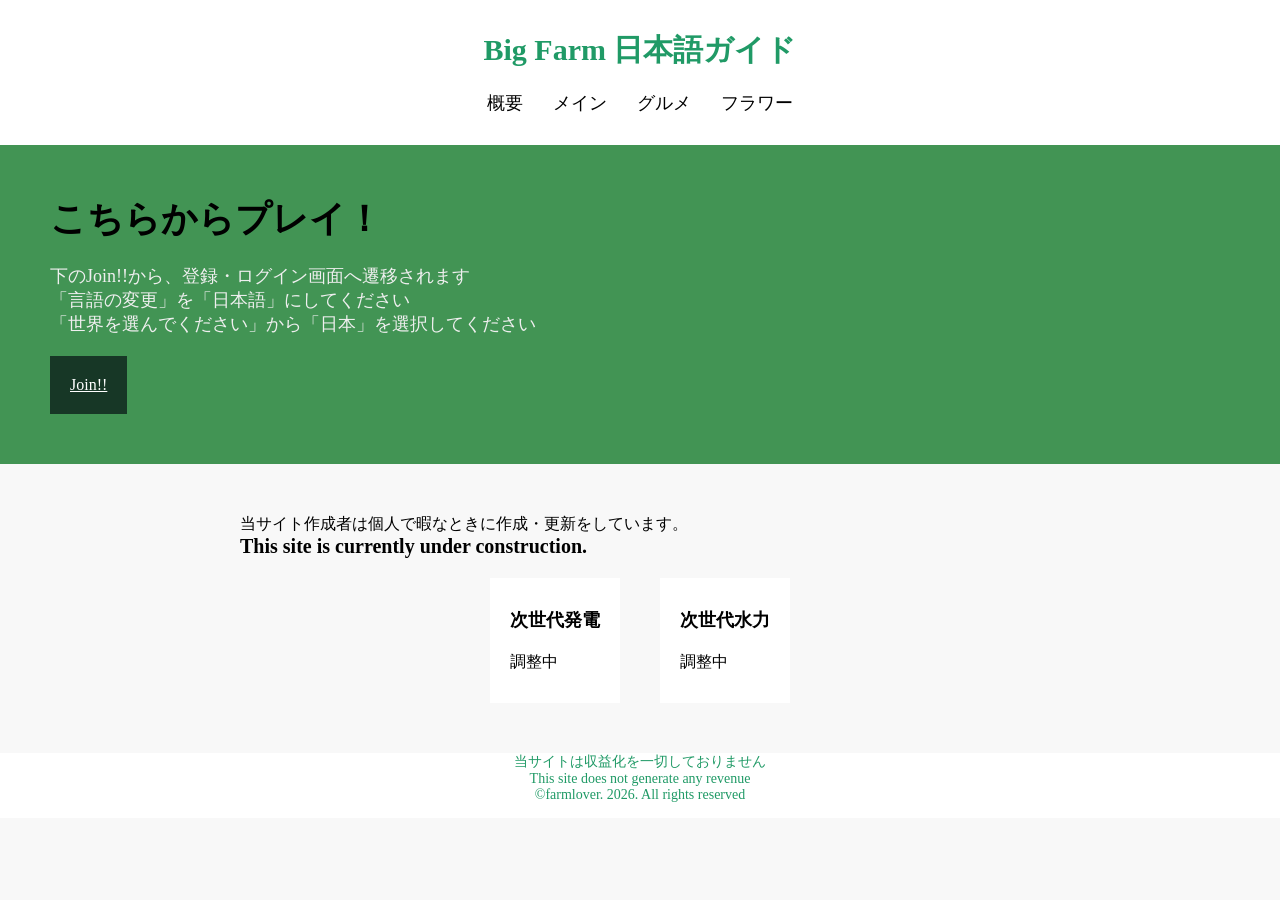
<file: index.html>
<!-- Ctrl+/でコメントアウト -->

<!DOCTYPE html>
<html lang="en">
<head>
    <meta charset="UTF-8">
    <meta name="viewport" content="width=device-width, initial-scale=1.0">
    <link rel="stylesheet" href="index_css.css">
    <title>Document</title>
</head>

<body>
    <div class="header">
        <h1>
            <a class="title" href="toppage.html">Big Farm 日本語ガイド</a>
        </h1>
        <ul>
            <li>
                <a href="">概要</a>
            </li>
            <li>
                <!-- <img src="173802.png" alt="error" title="" width="20" height="18"> -->
                <a href="01_mainfarm.html">メイン</a>
            </li>
            <li>
                <a href="gourmetfarm.html">グルメ</a>
            </li>
            <li>
                <a href="flowerfarm.html">フラワー</a>
            </li>
        </ul>
    </div>

    <div class="herosection">
        <h2>こちらからプレイ！</h2>
        <p class="hero-description">
            下のJoin!!から、登録・ログイン画面へ遷移されます<br>
            「言語の変更」を「日本語」にしてください<br>
            「世界を選んでください」から「日本」を選択してください
        </p>
        <a class="hero-anchor" href="https://goodbigfarm.eu/ja/">Join!!</a>
    </div>

<!--ここまで確認済み-->

    <div class="point">
        <p>当サイト作成者は個人で暇なときに作成・更新をしています。</p>
        <h3>This site is currently under construction.</h3>
        <div class="cards">
            <div class="card-item">
                <h4>次世代発電</h4>
                <p class="point-description">
                    調整中
                </p>
            </div>
            <div class="card-item">
                <h4>次世代水力</h4>
                <p class="point-description">
                    調整中
                </p>
            </div>
        </div>
    </div>



    <div class="footer">
        <p>当サイトは収益化を一切しておりません</p>
        <p>This site does not generate any revenue</p>
        <p>©farmlover. 2026. All rights reserved</p>
    </div>
</body>
</html>

<!--  
<img src="2026-05-13 070932.png" alt="エラー" title="人の顔" width="auto" height="auto">
-->
</file>
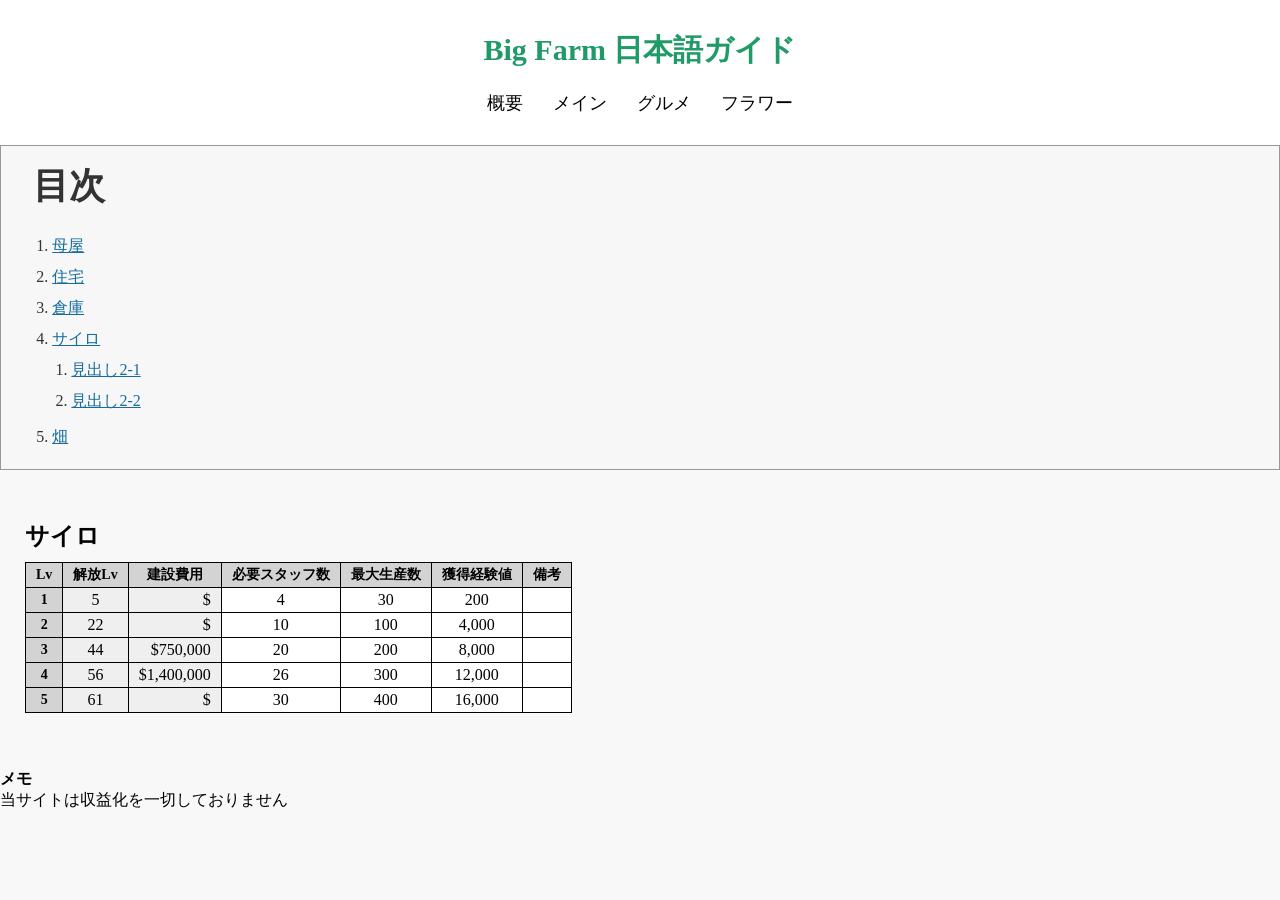
<file: 01_mainfarm.html>
<!DOCTYPE html>
<html lang="en">
<head>
    <meta charset="UTF-8">
    <meta name="viewport" content="width=device-width, initial-scale=1.0">
    <link rel="stylesheet" href="01_mainfarm_css.css">
    <title>Document</title>
</head>
<body>
    <div class="header">
        <h1>
            <a class="title" href="index.html">Big Farm 日本語ガイド</a>
        </h1>
        <ul>
            <li>
                <a href="">概要</a>
            </li>
            <li>
                <!-- <img src="173802.png" alt="error" title="" width="20" height="18"> -->
                <a href="01_mainfarm.html">メイン</a>
            </li>
            <li>
                <a href="gourmetfarm.html">グルメ</a>
            </li>
            <li>
                <a href="flowerfarm.html">フラワー</a>
            </li>
        </ul>
    </div>


<!--ここまで確認済み-->


    <div class="outline">
        <h2>目次</h2>
        <ol>
            <li><a href="02_hq.html">母屋</a></li>
            <li><a href="03_house.html">住宅</a></li>
            <li><a href="04_warehouse.html">倉庫</a></li>
            <li>
                <a href="#silo">サイロ</a>
                <ol>
                    <li><a href="#">見出し2-1</a></li>
                    <li><a href="#">見出し2-2</a></li>
                </ol>
            </li>
            <li><a href="#field">畑</a></li>
        </ol>
    </div>

    
    
    
    
    
    
    
    


    <div class="silo">
        <h3 id="silo">サイロ</h3>
        <table border="1">
            <tr>
                <th>Lv</th>
                <th>解放Lv</th>
                <th>建設費用</th>
                <th>必要スタッフ数</th>
                <th>最大生産数</th>
                <th>獲得経験値</th>
                <th>備考</th>
            </tr>
            <tr>
                <th>1</th>
                <td>5</td>
                <td>$ </td>
                <td>4</td>
                <td>30</td>
                <td>200</td>
                <td></td>
            </tr>
            <tr>
                <th>2</th>
                <td>22</td>
                <td>$ </td>
                <td>10</td>
                <td>100</td>
                <td>4,000</td>
                <td></td>
            </tr>
            <tr>
                <th>3</th>
                <td>44</td>
                <td>$750,000 </td>
                <td>20</td>
                <td>200</td>
                <td>8,000</td>
                <td></td>
            </tr>
            <tr>
                <th>4</th>
                <td>56</td>
                <td>$1,400,000 </td>
                <td>26</td>
                <td>300</td>
                <td>12,000</td>
                <td></td>
            </tr>
            <tr>
                <th>5</th>
                <td>61</td>
                <td>$ </td>
                <td>30</td>
                <td>400</td>
                <td>16,000</td>
                <td></td>
            </tr>
        </table>
    </div>








    <br>
    <br>
    <h4>メモ</h4>
    <p></p>

    <div class="footer">
        <p>当サイトは収益化を一切しておりません</p>
    </div>
</body>
</html>
</file>
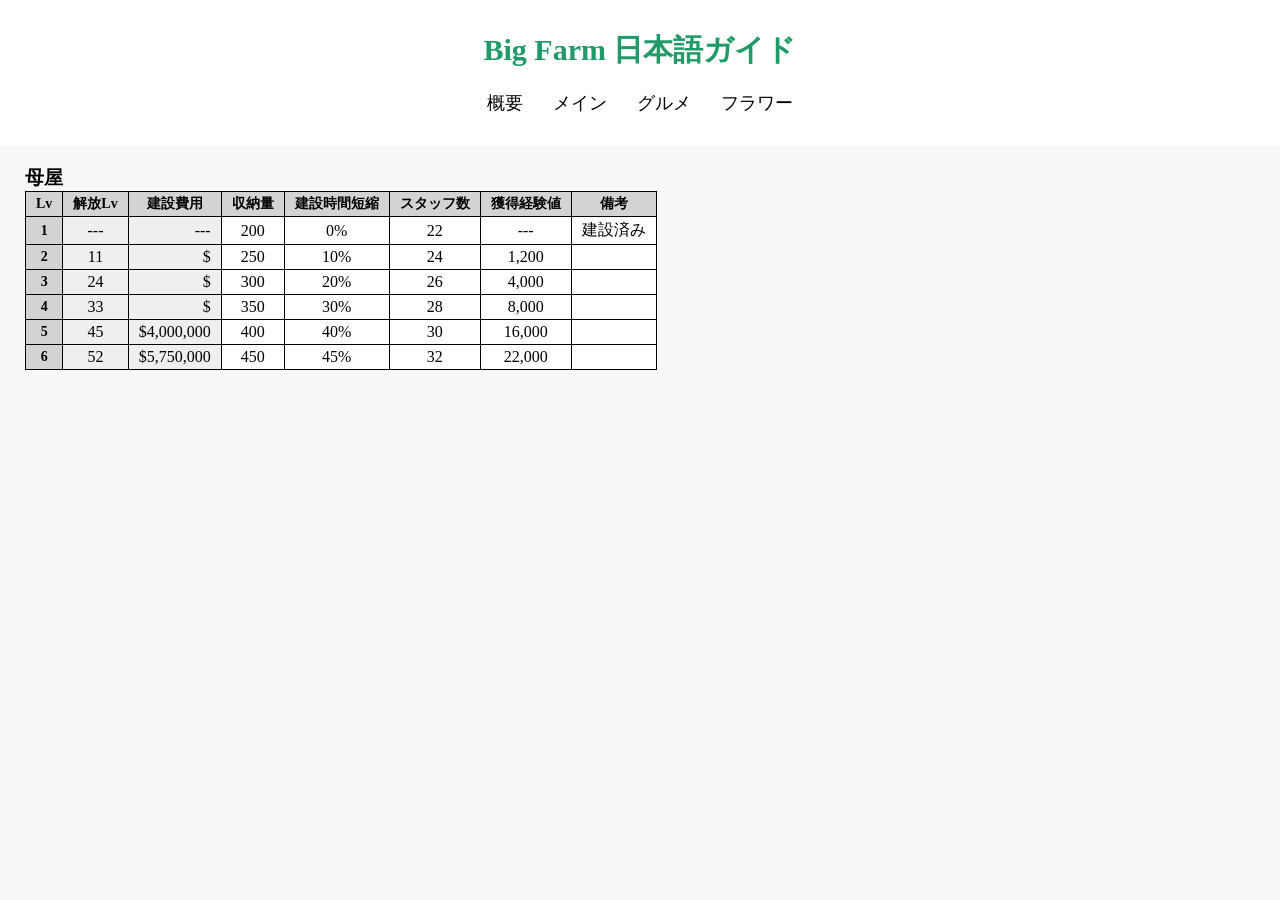
<file: 02_hq.html>
<!DOCTYPE html>
<html lang="en">
<head>
    <meta charset="UTF-8">
    <meta name="viewport" content="width=device-width, initial-scale=1.0">
    <link rel="stylesheet" href="02_hq_css.css">
    <title>Document</title>
</head>
<body>
    <div class="header">
        <h1>
            <a class="title" href="index.html">Big Farm 日本語ガイド</a>
        </h1>
        <ul>
            <li>
                <a href="">概要</a>
            </li>
            <li>
                <!-- <img src="173802.png" alt="error" title="" width="20" height="18"> -->
                <a href="01_mainfarm.html">メイン</a>
            </li>
            <li>
                <a href="gourmetfarm.html">グルメ</a>
            </li>
            <li>
                <a href="flowerfarm.html">フラワー</a>
            </li>
        </ul>
    </div>

    <div class="hq">
        <h3 id="hq">母屋</h3>
        <!-- HQとBO(branch office) -->
        <table border="1">
            <tr>
                <th>Lv</th>
                <th>解放Lv</th>
                <th>建設費用</th>
                <th>収納量</th>
                <th>建設時間短縮</th>
                <th>スタッフ数</th>
                <th>獲得経験値</th>
                <th>備考</th>
            </tr>
            <tr>
                <th>1</th>
                <td>---</td>
                <td>---</td>
                <td>200</td>
                <td>0%</td>
                <td>22</td>
                <td>---</td>
                <td>建設済み</td>
            </tr>
            <tr>
                <th>2</th>
                <td>11</td>
                <td>$ </td>
                <td>250</td>
                <td>10%</td>
                <td>24</td>
                <td>1,200</td>
                <td></td>
            </tr>
            <tr>
                <th>3</th>
                <td>24</td>
                <td>$ </td>
                <td>300</td>
                <td>20%</td>
                <td>26</td>
                <td>4,000</td>
                <td></td>
            </tr>
            <tr>
                <th>4</th>
                <td>33</td>
                <td>$ </td>
                <td>350</td>
                <td>30%</td>
                <td>28</td>
                <td>8,000</td>
                <td></td>
            </tr>
            <tr>
                <th>5</th>
                <td>45</td>
                <td>$4,000,000</td>
                <td>400</td>
                <td>40%</td>
                <td>30</td>
                <td>16,000</td>
                <td></td>
            </tr>
            <tr>
                <th>6</th>
                <td>52</td>
                <td>$5,750,000</td>
                <td>450</td>
                <td>45%</td>
                <td>32</td>
                <td>22,000</td>
                <td></td>
            </tr>
        </table>
    </div>
</body>
</html>
</file>
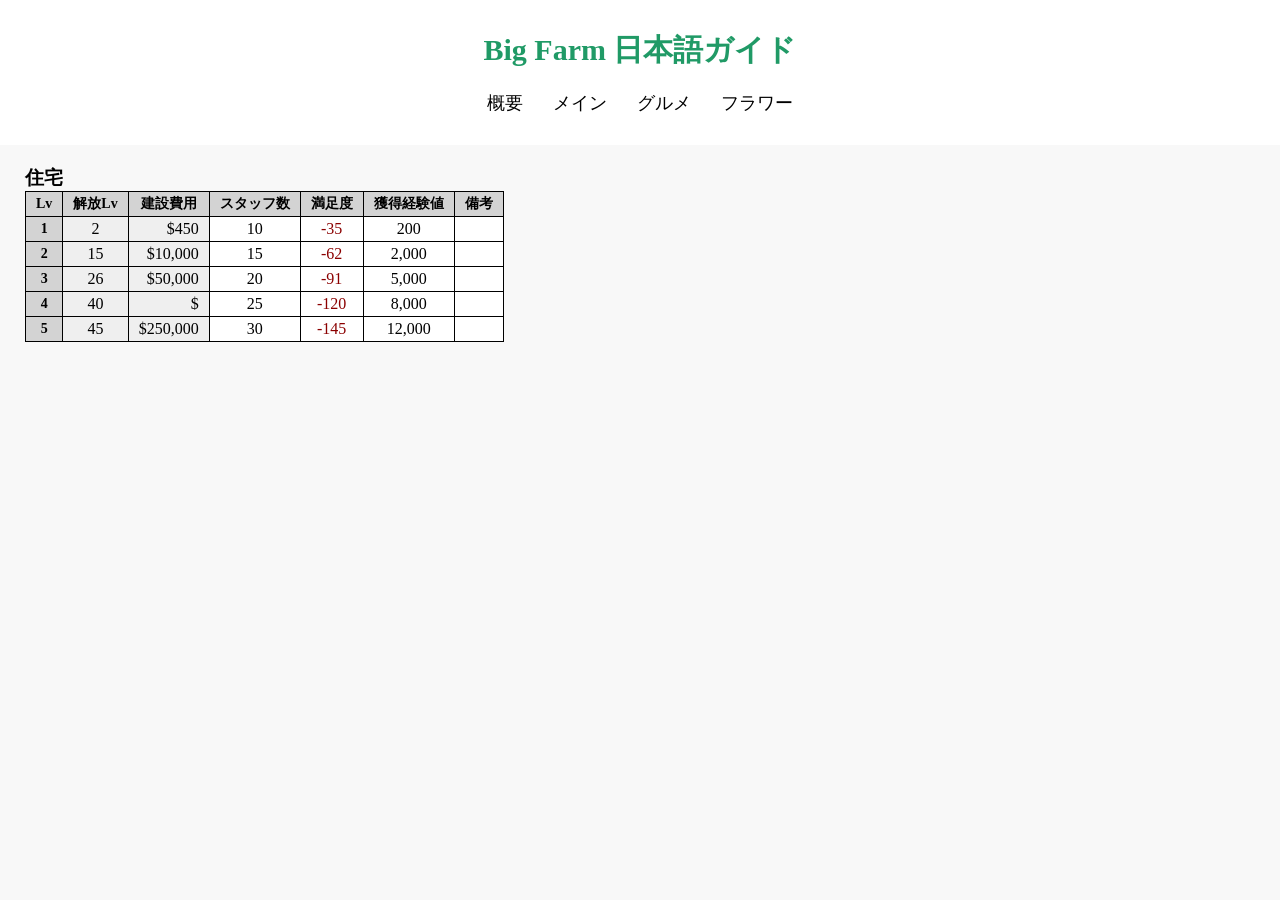
<file: 03_house.html>
<!DOCTYPE html>
<html lang="en">
<head>
    <meta charset="UTF-8">
    <meta name="viewport" content="width=device-width, initial-scale=1.0">
        <link rel="stylesheet" href="03_house_css.css">
    <title>Document</title>
</head>
<body>
    <div class="header">
        <h1>
            <a class="title" href="index.html">Big Farm 日本語ガイド</a>
        </h1>
        <ul>
            <li>
                <a href="">概要</a>
            </li>
            <li>
                <!-- <img src="173802.png" alt="error" title="" width="20" height="18"> -->
                <a href="01_mainfarm.html">メイン</a>
            </li>
            <li>
                <a href="gourmetfarm.html">グルメ</a>
            </li>
            <li>
                <a href="flowerfarm.html">フラワー</a>
            </li>
        </ul>
    </div>
    
    <div class="house">
        <h3 id="house">住宅</h3>
        <table border="1">
            <tr>
                <th>Lv</th>
                <th>解放Lv</th>
                <th>建設費用</th>
                <th>スタッフ数</th>
                <th>満足度</th>
                <th>獲得経験値</th>
                <th>備考</th>
            </tr>
            <tr>
                <th>1</th>
                <td>2</td>
                <td>$450 </td>
                <td>10</td>
                <td>-35</td>
                <td>200</td>
                <td></td>
            </tr>
            <tr>
                <th>2</th>
                <td>15</td>
                <td>$10,000 </td>
                <td>15</td>
                <td>-62</td>
                <td>2,000</td>
                <td></td>
            </tr>
            <tr>
                <th>3</th>
                <td>26</td>
                <td>$50,000 </td>
                <td>20</td>
                <td>-91</td>
                <td>5,000</td>
                <td></td>
            </tr>
            <tr>
                <th>4</th>
                <td>40</td>
                <td>$ </td>
                <td>25</td>
                <td>-120</td>
                <td>8,000</td>
                <td></td>
            </tr>
            <tr>
                <th>5</th>
                <td>45</td>
                <td>$250,000 </td>
                <td>30</td>
                <td>-145</td>
                <td>12,000</td>
                <td></td>
            </tr>
        </table>
    </div>
</body>
</html>
</file>
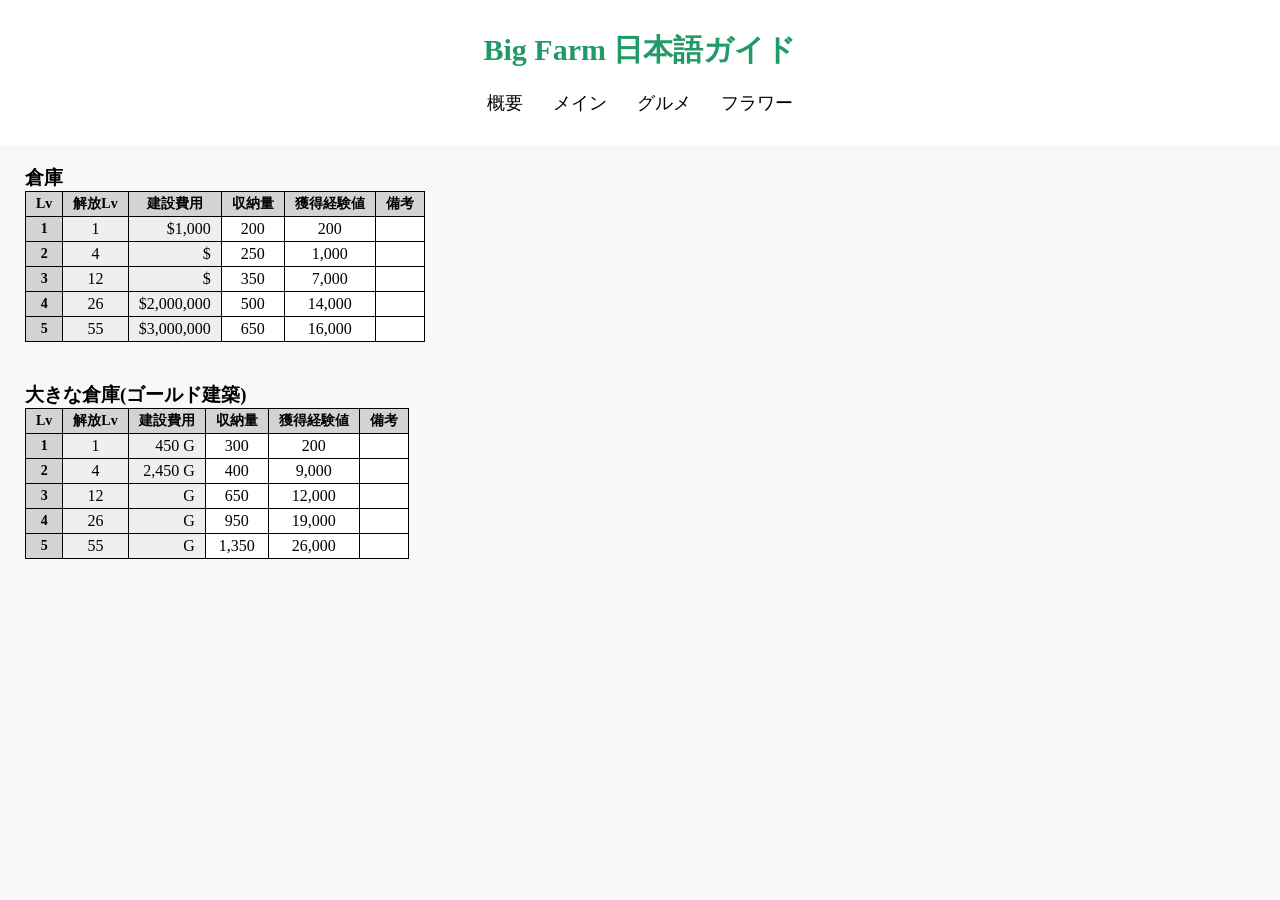
<file: 04_warehouse.html>
<!DOCTYPE html>
<html lang="en">
<head>
    <meta charset="UTF-8">
    <meta name="viewport" content="width=device-width, initial-scale=1.0">
    <link rel="stylesheet" href="04_warehouse_css.css">
    <title>Document</title>
</head>
<body>
    <div class="header">
        <h1>
            <a class="title" href="index.html">Big Farm 日本語ガイド</a>
        </h1>
        <ul>
            <li>
                <a href="">概要</a>
            </li>
            <li>
                <!-- <img src="173802.png" alt="error" title="" width="20" height="18"> -->
                <a href="01_mainfarm.html">メイン</a>
            </li>
            <li>
                <a href="gourmetfarm.html">グルメ</a>
            </li>
            <li>
                <a href="flowerfarm.html">フラワー</a>
            </li>
        </ul>
    </div>
    <div class="warehouse">
        <h3 id="warehouse">倉庫</h3>
        <table border="1">
            <tr>
                <th>Lv</th>
                <th>解放Lv</th>
                <th>建設費用</th>
                <th>収納量</th>
                <th>獲得経験値</th>
                <th>備考</th>
            </tr>
            <tr>
                <th>1</th>
                <td>1</td>
                <td>$1,000</td>
                <td>200</td>
                <td>200</td>
                <td></td>
            </tr>
            <tr>
                <th>2</th>
                <td>4</td>
                <td>$ </td>
                <td>250</td>
                <td>1,000</td>
                <td></td>
            </tr>
            <tr>
                <th>3</th>
                <td>12</td>
                <td>$ </td>
                <td>350</td>
                <td>7,000</td>
                <td></td>
            </tr>
            <tr>
                <th>4</th>
                <td>26</td>
                <td>$2,000,000</td>
                <td>500</td>
                <td>14,000</td>
                <td></td>
            </tr>
            <tr>
                <th>5</th>
                <td>55</td>
                <td>$3,000,000</td>
                <td>650</td>
                <td>16,000</td>
                <td></td>
            </tr>
        </table>
    </div>


    <div class="warehouse_bigger">
        <h3>大きな倉庫(ゴールド建築)</h3>
        <table border="1">
            <tr>
                <th>Lv</th>
                <th>解放Lv</th>
                <th>建設費用</th>
                <th>収納量</th>
                <th>獲得経験値</th>
                <th>備考</th>
            </tr>
            <tr>
                <th>1</th>
                <td>1</td>
                <td>450 G</td>
                <td>300</td>
                <td>200</td>
                <td></td>
            </tr>
            <tr>
                <th>2</th>
                <td>4</td>
                <td> 2,450 G</td>
                <td>400</td>
                <td>9,000</td>
                <td></td>
            </tr>
            <tr>
                <th>3</th>
                <td>12</td>
                <td> G</td>
                <td>650</td>
                <td>12,000</td>
                <td></td>
            </tr>
            <tr>
                <th>4</th>
                <td>26</td>
                <td> G</td>
                <td>950</td>
                <td>19,000</td>
                <td></td>
            </tr>
            <tr>
                <th>5</th>
                <td>55</td>
                <td> G</td>
                <td>1,350</td>
                <td>26,000</td>
                <td></td>
            </tr>
        </table>
    </div>
</body>
</html>
</file>
<file: index_css.css>
/* Ctrl+/でコメントアウト */

* { 
    padding: 0;
    /* コンテンツから枠線までの内側の余白を全方位0pxに。 */
    margin: 0;
    /* 要素の枠線の外側の余白を全方位0pxに。他の要素との距離を保つ。 */
    box-sizing: border-box;
    /* 余白:padding, 枠線:borderを含めて、指定した幅:widthに収める */
}
/* *{}でくくるとページ全体に反映される */


body {
    background: #F8F8F8;
    /* 背景に関する設定全般に対応。今回は薄いグレーに指定 */
}
/* ページ全体の基本設定はbodyタグに書く */


.header {
    background: #fff;
    padding: 30px 0;
    /* 上下は30px、左右は0px余白をとる */
}
/* class="header"と指定した箇所に適応 */


.header .title {
    display: flex;
    /* 要素を横並び、または縦並びにする */
    justify-content: center;
    /* 横方向の中央揃えにする。display:flexとセットで使う */
    text-align: center;
    /* 文字を中央揃えにする */
    font-size: 30px;
    /* 文字の大きさを30pxにする */
    font-weight: bold;
    /* 文字を太字にする */
    color: #209A66;
    /* 文字の色を指定 */
    margin-bottom: 20px;
    /* 下側に20pxの外側余白をあける。次の要素との間隔 */
}


.header ul {
    display: flex;
    justify-content: center;
    column-gap: 30px;
    /* 並びにした項目と項目の間のすき間をあける */
}


.header li{
    list-style-type: none;
    /* リストの先頭につく点（・）を消す */
    font-size: 18px;
}


.herosection {
    max-width: 2000px;
    /* 横幅の上限を制限する。画面が広くてもこれ以上大きくならない */
    background: #429454;
    padding: 50px;
    margin: 0 auto;
    /* 上下の余白を0pxに。左右の余白はブラウザに自動計算させ、残ったスペースを均等にわけるため真ん中に表示される */
}


h2 {
    font-size: 36px;
    font-weight: bold;
    /* color: #fff; */
    margin-bottom: 20px;
}


.hero-description {
    font-size: 18px;
    color: #efefef;
    margin-bottom: 20px;
}


.hero-anchor {
    display: inline-block;
    /* リンク文字をボタンとしてサイズ(width/height)調整できるようにする */
    background: #173726;
    color: #fff;
    padding: 20px;
}

.header a {
    text-decoration: none;
    /* リンクに付くデフォルトの下線を非表示 */
    display: inline-block;
    color: #000;
}


/*** ここまで確認済み ***/

.point {
    max-width: 800px;
    margin: 50px auto; /* 上下=70　左右=auto */
}

h3 {
    font-size: 20px;
    font-weight: bold;
    margin-bottom: 20px;
}

.cards{
    display: flex;
    justify-content: center;
    column-gap: 40px;
}

.card-item{
    background: #fff;
    padding: 30px 20px;
}

h4 {
    font-size: 18px;
    font-weight: bold;
    margin-bottom: 20px;
}

.point-description {
    font-size: 16px;
}


/*  */
.data {
    display: flex;
    align-items: center;
    justify-content: center;
}

table {
    text-align: center;
    border-collapse: collapse;
    width: 60%;
}

table th, table td {
    border: solid 1px black;
}

table th {
    padding: 10px;
    color: #FF9800;
    background: #fff;
}

.tdfirst {
    padding: 10px;
    color: #FF9800;
    background: #fff;
}


table td {
    padding: 3px 10px;
}
/*  */


.footer {
    text-align: center;
    height: 65px;
    background: #fff;
    font-size: 14px;
    color: #209A66;
}
</file>
<file: 01_mainfarm_css.css>
* { 
    padding: 0;
    /* コンテンツから枠線までの内側の余白を全方位0pxに。 */
    margin: 0;
    /* 要素の枠線の外側の余白を全方位0pxに。他の要素との距離を保つ。 */
    box-sizing: border-box;
    /* 余白:padding, 枠線:borderを含めて、指定した幅:widthに収める */
}
/* *{}でくくるとページ全体に反映される */


body {
    background: #F8F8F8;
    /* 背景に関する設定全般に対応。今回は薄いグレーに指定 */
}
/* ページ全体の基本設定はbodyタグに書く */


.header {
    background: #fff;
    padding: 30px 0;
    /* 上下は30px、左右は0px余白をとる */
}
/* class="header"と指定した箇所に適応 */


.header .title {
    display: flex;
    /* 要素を横並び、または縦並びにする */
    justify-content: center;
    /* 横方向の中央揃えにする。display:flexとセットで使う */
    text-align: center;
    /* 文字を中央揃えにする */
    font-size: 30px;
    /* 文字の大きさを30pxにする */
    font-weight: bold;
    /* 文字を太字にする */
    color: #209A66;
    /* 文字の色を指定 */
    margin-bottom: 20px;
    /* 下側に20pxの外側余白をあける。次の要素との間隔 */
}


.header ul {
    display: flex;
    justify-content: center;
    column-gap: 30px;
    /* 並びにした項目と項目の間のすき間をあける */
}


.header li{
    list-style-type: none;
    /* リストの先頭につく点（・）を消す */
    font-size: 18px;
}


.herosection {
    max-width: 2000px;
    /* 横幅の上限を制限する。画面が広くてもこれ以上大きくならない */
    background: #429454;
    padding: 50px;
    margin: 0 auto;
    /* 上下の余白を0pxに。左右の余白はブラウザに自動計算させ、残ったスペースを均等にわけるため真ん中に表示される */
}


h2 {
    font-size: 36px;
    font-weight: bold;
    /* color: #fff; */
    margin-bottom: 20px;
}


.hero-description {
    font-size: 18px;
    color: #efefef;
    margin-bottom: 20px;
}


.hero-anchor {
    display: inline-block;
    /* リンク文字をボタンとしてサイズ(width/height)調整できるようにする */
    background: #173726;
    color: #fff;
    padding: 20px;
}

.header a {
    text-decoration: none;
    /* リンクに付くデフォルトの下線を非表示 */
    display: inline-block;
    color: #000;
}


/*** ここまで確認済み ***/

h3 {
    font-size: 24px;
    font-weight: bold;
    margin-bottom: 10px;
}


.silo {
    padding: 20px 25px;
}

.field {
    padding: 20px 25px;
}


table {
    text-align: center;
    border-collapse: collapse;
    /* width: 80%; */
    background: #fff;
}

table th, table td {
    border: solid 1px black;
}

table th {
    padding: 3px 10px;
    background: lightgray;
    font-size: 14px;
}

table td {
    padding: 3px 10px;
}


td:nth-child(2) {
    background: #efefef;
}


td:nth-child(3) {
    background: #efefef;
}

td:nth-child(3) {
    text-align: right;
}









.outline {
    margin-bottom: 30px;
    padding: 1em 1em 1em 2em;
    border: 1px solid #999;
    background-color: #f7f7f7;
    color: #333333;
}

.outline div {
    display: flex;
    align-items: center;
    margin: 0;
    padding: 5px 0;
}

.outline ol {
    list-style-type: decimal;
    margin: 0;
    padding: 0 1.2em;
    overflow: hidden;
}

.outline ol ol {
    margin-top: 5px;
}

.outline li {
    padding: 5px 0;
}

.outline a {
    color: #166c9d;
}
</file>
<file: 02_hq_css.css>
* { 
    padding: 0;
    /* コンテンツから枠線までの内側の余白を全方位0pxに。 */
    margin: 0;
    /* 要素の枠線の外側の余白を全方位0pxに。他の要素との距離を保つ。 */
    box-sizing: border-box;
    /* 余白:padding, 枠線:borderを含めて、指定した幅:widthに収める */
}
/* *{}でくくるとページ全体に反映される */


body {
    background: #F8F8F8;
    /* 背景に関する設定全般に対応。今回は薄いグレーに指定 */
}
/* ページ全体の基本設定はbodyタグに書く */


.header {
    background: #fff;
    padding: 30px 0;
    /* 上下は30px、左右は0px余白をとる */
}
/* class="header"と指定した箇所に適応 */


.header .title {
    display: flex;
    /* 要素を横並び、または縦並びにする */
    justify-content: center;
    /* 横方向の中央揃えにする。display:flexとセットで使う */
    text-align: center;
    /* 文字を中央揃えにする */
    font-size: 30px;
    /* 文字の大きさを30pxにする */
    font-weight: bold;
    /* 文字を太字にする */
    color: #209A66;
    /* 文字の色を指定 */
    margin-bottom: 20px;
    /* 下側に20pxの外側余白をあける。次の要素との間隔 */
}


.header ul {
    display: flex;
    justify-content: center;
    column-gap: 30px;
    /* 並びにした項目と項目の間のすき間をあける */
}


.header li{
    list-style-type: none;
    /* リストの先頭につく点（・）を消す */
    font-size: 18px;
}


.herosection {
    max-width: 2000px;
    /* 横幅の上限を制限する。画面が広くてもこれ以上大きくならない */
    background: #429454;
    padding: 50px;
    margin: 0 auto;
    /* 上下の余白を0pxに。左右の余白はブラウザに自動計算させ、残ったスペースを均等にわけるため真ん中に表示される */
}


h2 {
    font-size: 36px;
    font-weight: bold;
    /* color: #fff; */
    margin-bottom: 20px;
}


.hero-description {
    font-size: 18px;
    color: #efefef;
    margin-bottom: 20px;
}


.hero-anchor {
    display: inline-block;
    /* リンク文字をボタンとしてサイズ(width/height)調整できるようにする */
    background: #173726;
    color: #fff;
    padding: 20px;
}

.header a {
    text-decoration: none;
    /* リンクに付くデフォルトの下線を非表示 */
    display: inline-block;
    color: #000;
}

.hq {
    padding: 20px 25px;
}


/*** ここまで確認済み ***/



table {
    text-align: center;
    border-collapse: collapse;
    /* width: 80%; */
    background: #fff;
}

table th, table td {
    border: solid 1px black;
}

table th {
    padding: 3px 10px;
    background: lightgray;
    font-size: 14px;
}

table td {
    padding: 3px 10px;
}

td:nth-child(2) {
    background: #efefef;
}

td:nth-child(3) {
    background: #efefef;
}

td:nth-child(3) {
    text-align: right;
}
</file>
<file: 03_house_css.css>
* { 
    padding: 0;
    /* コンテンツから枠線までの内側の余白を全方位0pxに。 */
    margin: 0;
    /* 要素の枠線の外側の余白を全方位0pxに。他の要素との距離を保つ。 */
    box-sizing: border-box;
    /* 余白:padding, 枠線:borderを含めて、指定した幅:widthに収める */
}
/* *{}でくくるとページ全体に反映される */


body {
    background: #F8F8F8;
    /* 背景に関する設定全般に対応。今回は薄いグレーに指定 */
}
/* ページ全体の基本設定はbodyタグに書く */


.header {
    background: #fff;
    padding: 30px 0;
    /* 上下は30px、左右は0px余白をとる */
}
/* class="header"と指定した箇所に適応 */


.header .title {
    display: flex;
    /* 要素を横並び、または縦並びにする */
    justify-content: center;
    /* 横方向の中央揃えにする。display:flexとセットで使う */
    text-align: center;
    /* 文字を中央揃えにする */
    font-size: 30px;
    /* 文字の大きさを30pxにする */
    font-weight: bold;
    /* 文字を太字にする */
    color: #209A66;
    /* 文字の色を指定 */
    margin-bottom: 20px;
    /* 下側に20pxの外側余白をあける。次の要素との間隔 */
}


.header ul {
    display: flex;
    justify-content: center;
    column-gap: 30px;
    /* 並びにした項目と項目の間のすき間をあける */
}


.header li{
    list-style-type: none;
    /* リストの先頭につく点（・）を消す */
    font-size: 18px;
}


.herosection {
    max-width: 2000px;
    /* 横幅の上限を制限する。画面が広くてもこれ以上大きくならない */
    background: #429454;
    padding: 50px;
    margin: 0 auto;
    /* 上下の余白を0pxに。左右の余白はブラウザに自動計算させ、残ったスペースを均等にわけるため真ん中に表示される */
}


h2 {
    font-size: 36px;
    font-weight: bold;
    /* color: #fff; */
    margin-bottom: 20px;
}


.hero-description {
    font-size: 18px;
    color: #efefef;
    margin-bottom: 20px;
}


.hero-anchor {
    display: inline-block;
    /* リンク文字をボタンとしてサイズ(width/height)調整できるようにする */
    background: #173726;
    color: #fff;
    padding: 20px;
}

.header a {
    text-decoration: none;
    /* リンクに付くデフォルトの下線を非表示 */
    display: inline-block;
    color: #000;
}

.house {
    padding: 20px 25px;
}


/*** ここまで確認済み ***/



table {
    text-align: center;
    border-collapse: collapse;
    /* width: 80%; */
    background: #fff;
}

table th, table td {
    border: solid 1px black;
}

table th {
    padding: 3px 10px;
    background: lightgray;
    font-size: 14px;
}

table td {
    padding: 3px 10px;
}

td:nth-child(2) {
    background: #efefef;
}

td:nth-child(3) {
    background: #efefef;
}

td:nth-child(3) {
    text-align: right;
}

.house td:nth-child(5) {
    color: darkred; 
}
</file>
<file: 04_warehouse_css.css>
* { 
    padding: 0;
    /* コンテンツから枠線までの内側の余白を全方位0pxに。 */
    margin: 0;
    /* 要素の枠線の外側の余白を全方位0pxに。他の要素との距離を保つ。 */
    box-sizing: border-box;
    /* 余白:padding, 枠線:borderを含めて、指定した幅:widthに収める */
}
/* *{}でくくるとページ全体に反映される */


body {
    background: #F8F8F8;
    /* 背景に関する設定全般に対応。今回は薄いグレーに指定 */
}
/* ページ全体の基本設定はbodyタグに書く */


.header {
    background: #fff;
    padding: 30px 0;
    /* 上下は30px、左右は0px余白をとる */
}
/* class="header"と指定した箇所に適応 */


.header .title {
    display: flex;
    /* 要素を横並び、または縦並びにする */
    justify-content: center;
    /* 横方向の中央揃えにする。display:flexとセットで使う */
    text-align: center;
    /* 文字を中央揃えにする */
    font-size: 30px;
    /* 文字の大きさを30pxにする */
    font-weight: bold;
    /* 文字を太字にする */
    color: #209A66;
    /* 文字の色を指定 */
    margin-bottom: 20px;
    /* 下側に20pxの外側余白をあける。次の要素との間隔 */
}


.header ul {
    display: flex;
    justify-content: center;
    column-gap: 30px;
    /* 並びにした項目と項目の間のすき間をあける */
}


.header li{
    list-style-type: none;
    /* リストの先頭につく点（・）を消す */
    font-size: 18px;
}


.herosection {
    max-width: 2000px;
    /* 横幅の上限を制限する。画面が広くてもこれ以上大きくならない */
    background: #429454;
    padding: 50px;
    margin: 0 auto;
    /* 上下の余白を0pxに。左右の余白はブラウザに自動計算させ、残ったスペースを均等にわけるため真ん中に表示される */
}


h2 {
    font-size: 36px;
    font-weight: bold;
    /* color: #fff; */
    margin-bottom: 20px;
}


.hero-description {
    font-size: 18px;
    color: #efefef;
    margin-bottom: 20px;
}


.hero-anchor {
    display: inline-block;
    /* リンク文字をボタンとしてサイズ(width/height)調整できるようにする */
    background: #173726;
    color: #fff;
    padding: 20px;
}

.header a {
    text-decoration: none;
    /* リンクに付くデフォルトの下線を非表示 */
    display: inline-block;
    color: #000;
}

.warehouse {
    padding: 20px 25px;
}

.warehouse_bigger {
    padding: 20px 25px;
}


/*** ここまで確認済み ***/



table {
    text-align: center;
    border-collapse: collapse;
    /* width: 80%; */
    background: #fff;
}

table th, table td {
    border: solid 1px black;
}

table th {
    padding: 3px 10px;
    background: lightgray;
    font-size: 14px;
}

table td {
    padding: 3px 10px;
}

td:nth-child(2) {
    background: #efefef;
}

td:nth-child(3) {
    background: #efefef;
}

td:nth-child(3) {
    text-align: right;
}
</file>
